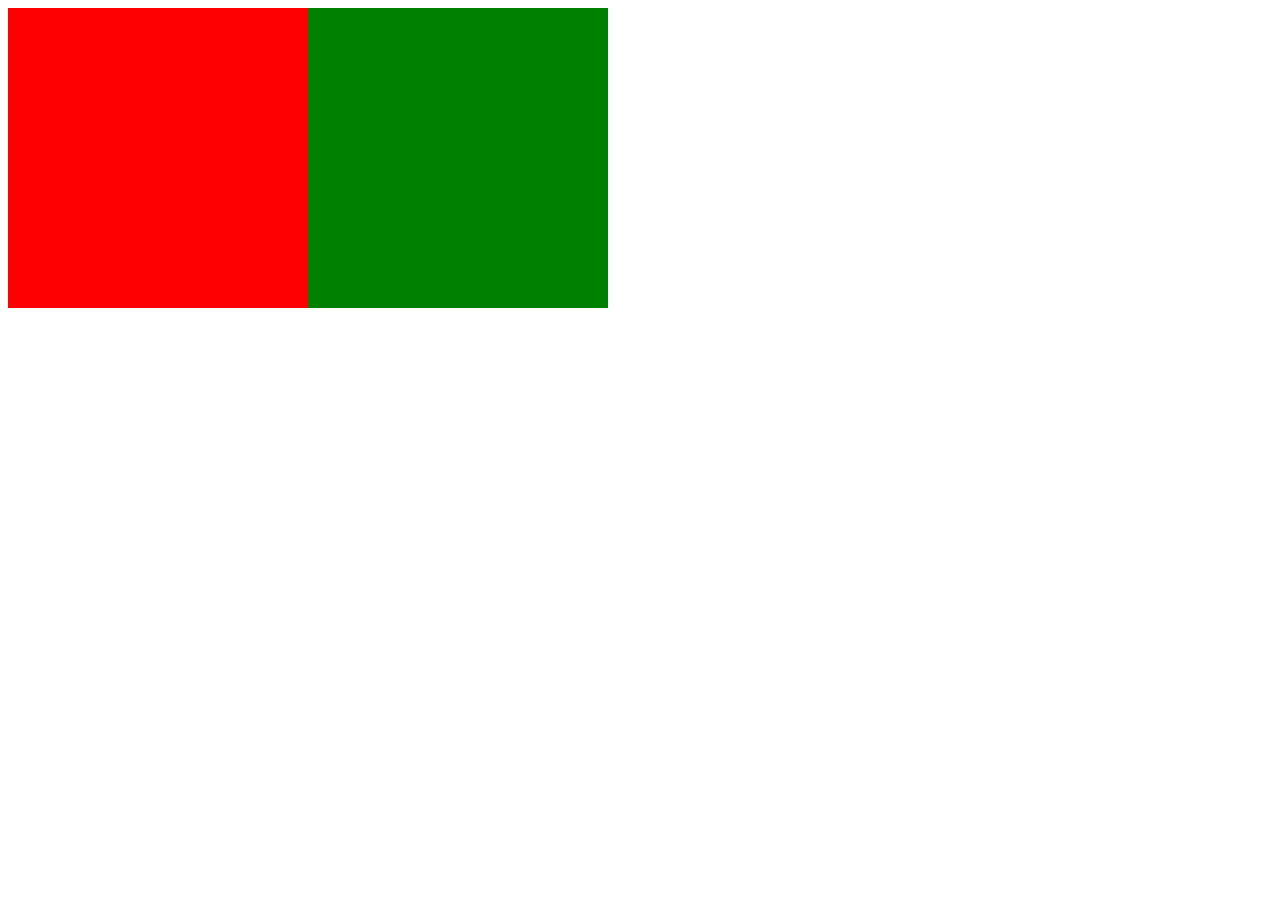
<file: composite/index.html>
<!DOCTYPE html>
<html lang="en">
<head>
    <meta charset="UTF-8">
    <meta name="viewport" content="width=device-width, initial-scale=1.0">
    <meta http-equiv="X-UA-Compatible" content="ie=edge">
    <title>Document</title>
    <style>
        .wrapper {
            display: flex;
        }
        .box1, .box2  {
            width: 300px;
            height: 300px;
        }
        .no-composite .box1 {
            background: red;
        }
        .composite .box2 {
            background: green;
            will-change: transform;
        }

    </style>
</head>
<body>
    <section class="wrapper">
        <section class="no-composite">
            <div class="box1"></div>
        </section>
        <section class="composite">
            <div class="box2"></div>
        </section>
    </section>
</body>
</html>
</file>
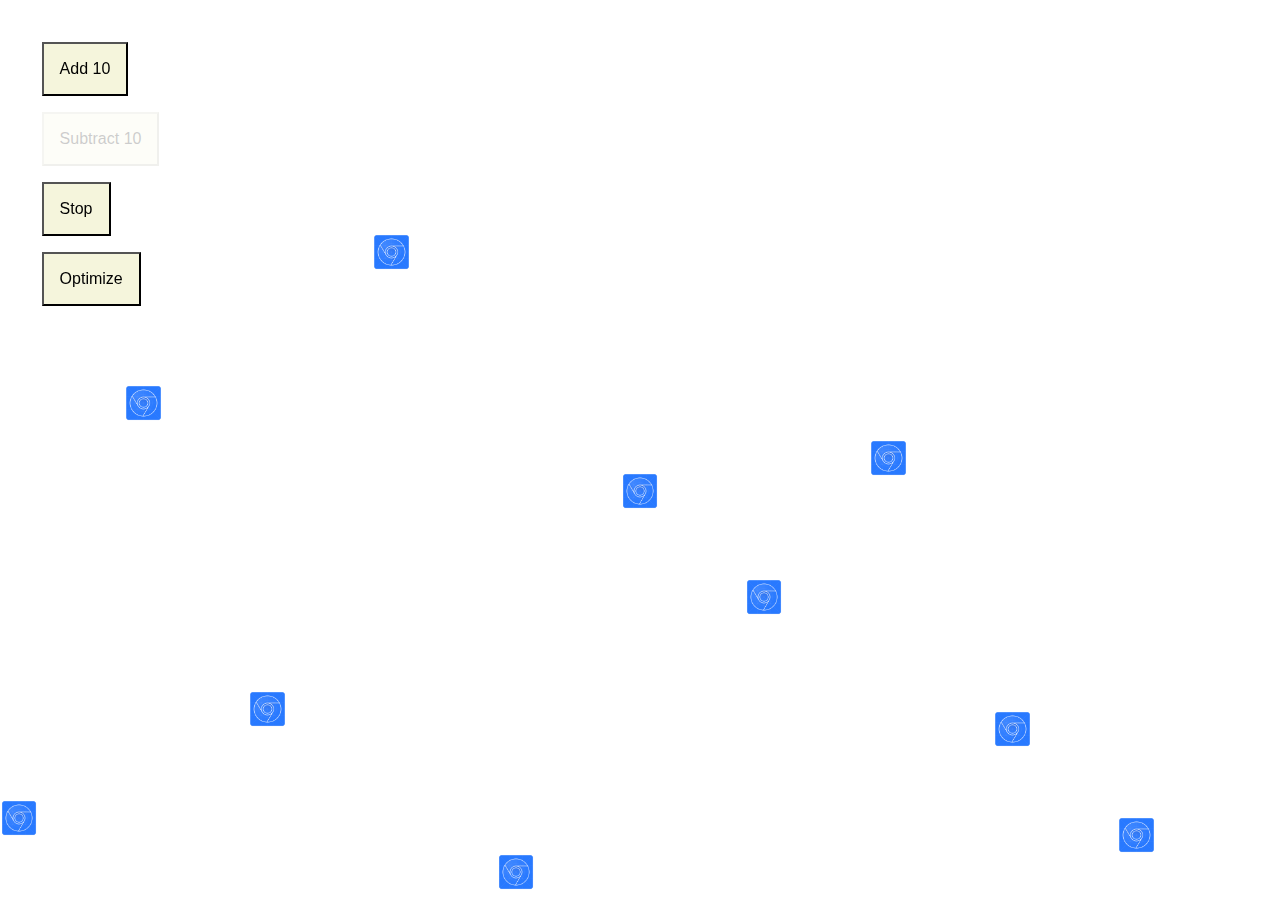
<file: demo1/optimize/index.html>
<!doctype html>
<html>
  <head>
    <link rel="shortcut icon" href="/devtools-samples/favicon-96x96.png"/>
    <title>Janky Animation</title>
    <meta name="viewport" content="width=device-width, initial-scale=1">
    <link rel="stylesheet" type="text/css" href="style.css"/>
    <script src="app.js" async></script>
  </head>
  <body>
    <img class="proto mover" src="../logo-1024px.png"/>
    <div class="controls">
      <button class="add"></button>
      <button class="subtract" disabled></button>
      <button class="stop">Stop</button>
      <button class="optimize">Optimize</button>
    </div>
  </body>
</html>
</file>
<file: demo1/optimize/style.css>
/* Copyright 2016 Google Inc.
 *
 * Licensed under the Apache License, Version 2.0 (the "License");
 * you may not use this file except in compliance with the License.
 * You may obtain a copy of the License at
 *
 * http://www.apache.org/licenses/LICENSE-2.0
 *
 * Unless required by applicable law or agreed to in writing, software
 * distributed under the License is distributed on an "AS IS" BASIS,
 * WITHOUT WARRANTIES OR CONDITIONS OF ANY KIND, either express or
 * implied. See the License for the specific language governing permissions
 * and limitations under the License. */

 * {
    margin: 0;
    padding: 0;
  }
  
  body {
    height: 100vh;
    width: 100vw;
  }
  
  .controls {
    position: fixed;
    top: 2vw;
    left: 2vw;
    z-index: 1;
  }
  
  .controls button {
    display: block;
    font-size: 1em;
    padding: 1em;
    margin: 1em;
    background-color: beige;
    color: black;
  }
  
  .subtract:disabled {
    opacity: 0.2;
  }
  
  .mover {
    height: 3vw;
    position: fixed;
    z-index: 0;
    /* transform: translateY(300px); */
    /* transform: translateZ(0); */
  }
  
  .border {
    border: 1px solid black;
  }
  
  @media (max-width: 600px) {
    .controls button {
      min-width: 20vw;
    }
  }
</file>
